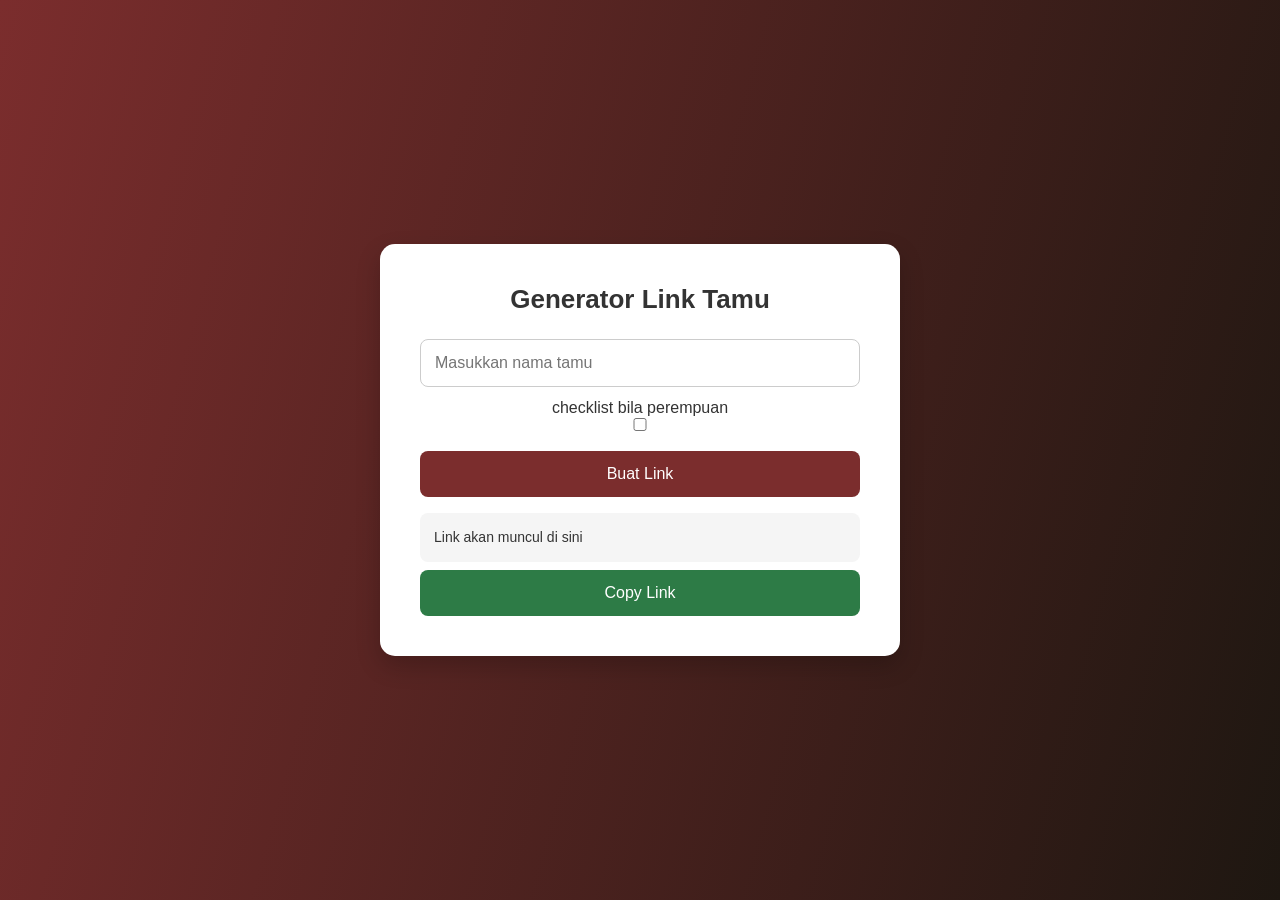
<file: generator/generator.html>
<!DOCTYPE html>
<html lang="id">
<head>
  <meta charset="UTF-8">
  <title>Generator Link Undangan</title>
  <meta name="viewport" content="width=device-width, initial-scale=1.0">

  <!-- CSS -->
  <link rel="stylesheet" href="/generator/generator.css">
</head>
<body>

  <div class="card">
    <h2>Generator Link Tamu</h2>

    <input type="text" id="nama" placeholder="Masukkan nama tamu">
    <p>checklist bila perempuan</p>
    <input  type="checkbox" id="prm" placeholder="Masukkan nama tamu">

    <button onclick="generateLink()">Buat Link</button>

    <div class="hasil" id="hasil">Link akan muncul di sini</div>

    <button class="copy" onclick="copyLink()">Copy Link</button>
  </div>

  <!-- JS -->
  <script src="/generator/generator.js"></script>
</body>
</html>
</file>
<file: generator/generator.css>
* {
  box-sizing: border-box;
  margin: 0;
  padding: 0;
}

body {
  font-family: Arial, sans-serif;
  background: linear-gradient(105deg, #7b2d2d, #1e1711);
  min-height: 100vh;
  display: flex;
  justify-content: center;
  align-items: center;
  padding: 16px;
  color: #333;
}

.card {
  background: white;
  padding: clamp(20px, 5vw, 40px);
  border-radius: 15px;
  width: 100%;
  max-width: 480px;
  box-shadow: 0 10px 25px rgba(0,0,0,0.2);
  text-align: center;
}

h2 {
  margin-bottom: 20px;
  font-size: clamp(18px, 4vw, 24px);
}

input {
  width: 100%;
  padding: clamp(10px, 2vw, 14px);
  border-radius: 8px;
  border: 1px solid #ccc;
  margin-bottom: 12px;
  font-size: clamp(14px, 2vw, 16px);
}

button {
  width: 100%;
  padding: clamp(10px, 2vw, 14px);
  border: none;
  border-radius: 8px;
  background: #7b2d2d;
  color: white;
  font-size: clamp(14px, 2vw, 16px);
  cursor: pointer;
  margin-top: 8px;
  transition: background 0.2s ease;
}

button:hover {
  background: #5a1f1f;
}

button:active {
  transform: scale(0.98);
}

.hasil {
  margin-top: 16px;
  background: #f5f5f5;
  padding: clamp(10px, 2vw, 14px);
  border-radius: 8px;
  word-break: break-all;
  font-size: clamp(12px, 1.8vw, 14px);
  text-align: left;
  line-height: 1.5;
}

.copy {
  background: #2d7b46;
}

.copy:hover {
  background: #1f5a33;
}

/* Tablet */
@media (min-width: 600px) {
  .card {
    max-width: 480px;
  }
}

/* Desktop */
@media (min-width: 1024px) {
  .card {
    max-width: 520px;
    padding: 40px;
  }

  h2 {
    font-size: 26px;
    margin-bottom: 24px;
  }

  input,
  button {
    font-size: 16px;
    padding: 14px;
  }
}


/* Layar sangat kecil (HP jadul, < 360px) */
@media (max-width: 359px) {
  .card {
    padding: 16px;
    border-radius: 10px;
  }

  h2 {
    font-size: 16px;
  }
}
</file>
